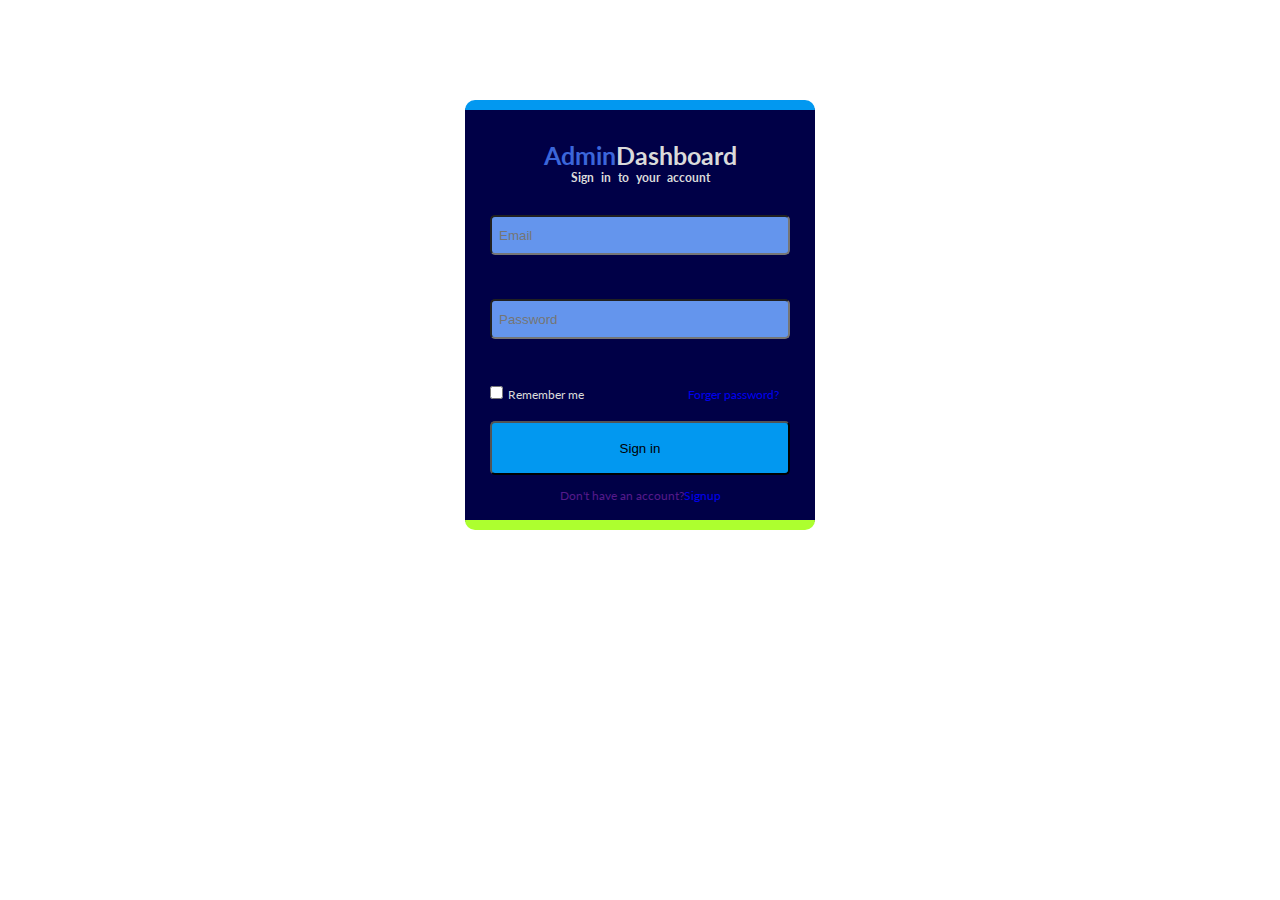
<file: Session3/index.html>
<!DOCTYPE html>
<html lang="en">
  <head>
    <meta charset="UTF-8" />
    <meta http-equiv="X-UA-Compatible" content="IE=edge" />
    <meta name="viewport" content="width=device-width, initial-scale=1.0" />
    <title>Document</title>
    <link rel="stylesheet" href="style.css" />
    <link rel="preconnect" href="https://fonts.googleapis.com" />
    <link rel="preconnect" href="https://fonts.gstatic.com" crossorigin />
    <link
      href="https://fonts.googleapis.com/css2?family=Lato:wght@300;400&display=swap"
      rel="stylesheet"
    />
  </head>
  <body>
    <section class="form">
      <div class="login-form">
        <form onsubmit="validate(event)" name="form">
          <div class="title">
            <h2><span>Admin</span>Dashboard</h2>
            <h4>Sign in to your account</h4>
          </div>
          <div class="user">
            <input
              id="email"
              class="haha"
              type="email"
              placeholder="Email"
              required
              name="email"
            /><br />
            <input
              id="password"
              class="haha"
              type="password"
              placeholder="Password"
              name="password"
            /><br />
            <div class="box">
              <input type="checkbox" id="check" name="check" /><label
                for="check"
                >Remember me</label
              >
              <a href="#">Forger password?</a>
            </div>
            <br />
            <input type="submit" value="Sign in" id="sign-in" />
            <div class="sign_up">
              <p>Don't have an account?</p>
              <a href="#">Signup</a>
            </div>
          </div>
        </form>
      </div>
    </section>
    <script src="./index.js"></script>
  </body>
</html>
</file>
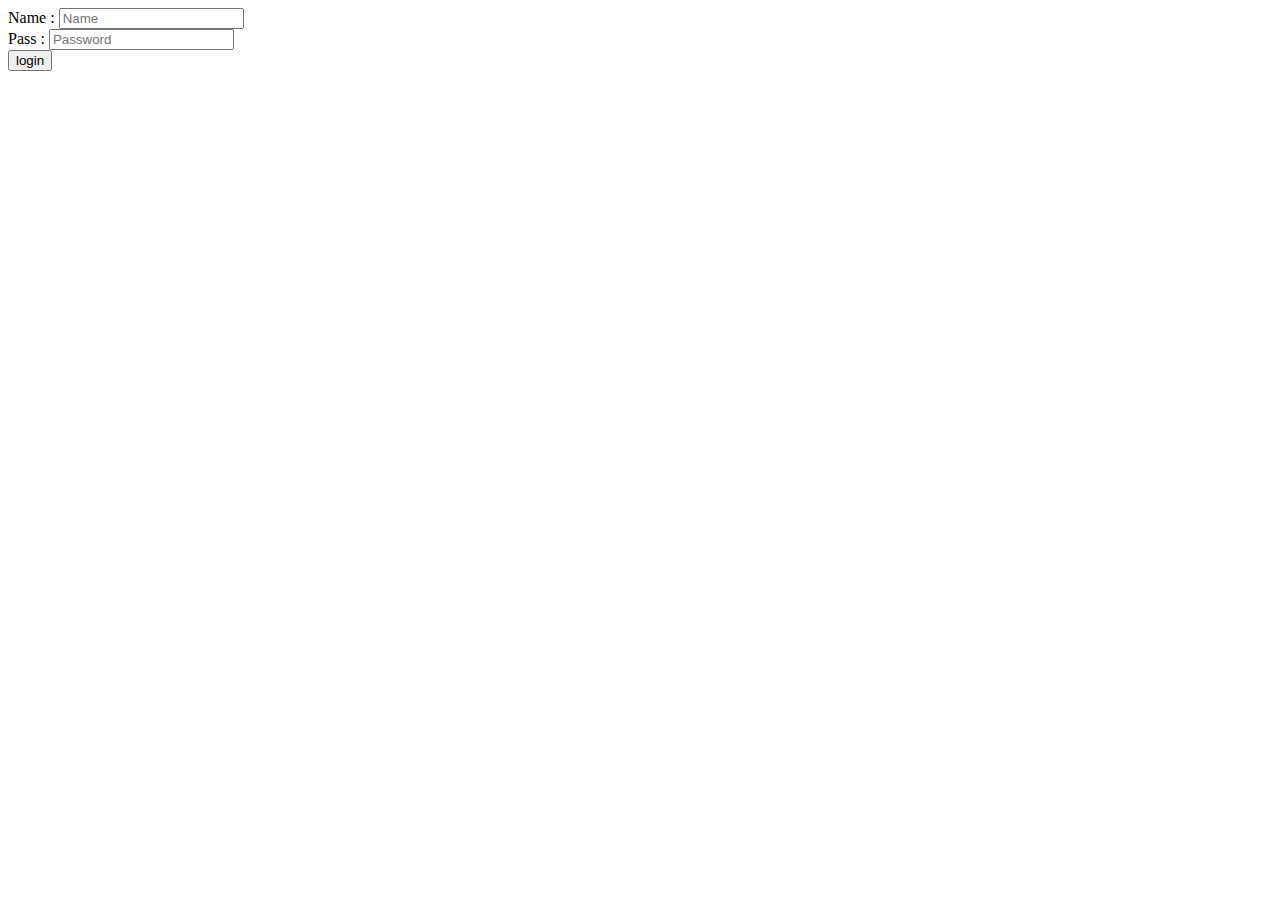
<file: ss7-api/login.html>
<!DOCTYPE html>
<html lang="en">
<head>
    <meta charset="UTF-8">
    <meta http-equiv="X-UA-Compatible" content="IE=edge">
    <meta name="viewport" content="width=device-width, initial-scale=1.0">
    <title>Document</title>
    <link rel="stylesheet" href="./api.js">
</head>
<body>

    <form id="login-table" onsubmit="validate(event)" name="login-table" >
       <div id="name"> <label for="user-name">Name :</label>
    <input type="text" name="name" id="user-name" placeholder="Name"></div>
    <div id="pass"> <label for="user-pass">Pass :</label>
        <input type="password" name="pass" id="user-pass" placeholder="Password"></div>
        <input type="submit" value="login" >
    </form>
    <script src="./login.js"></script>
</body>
</html>
</file>
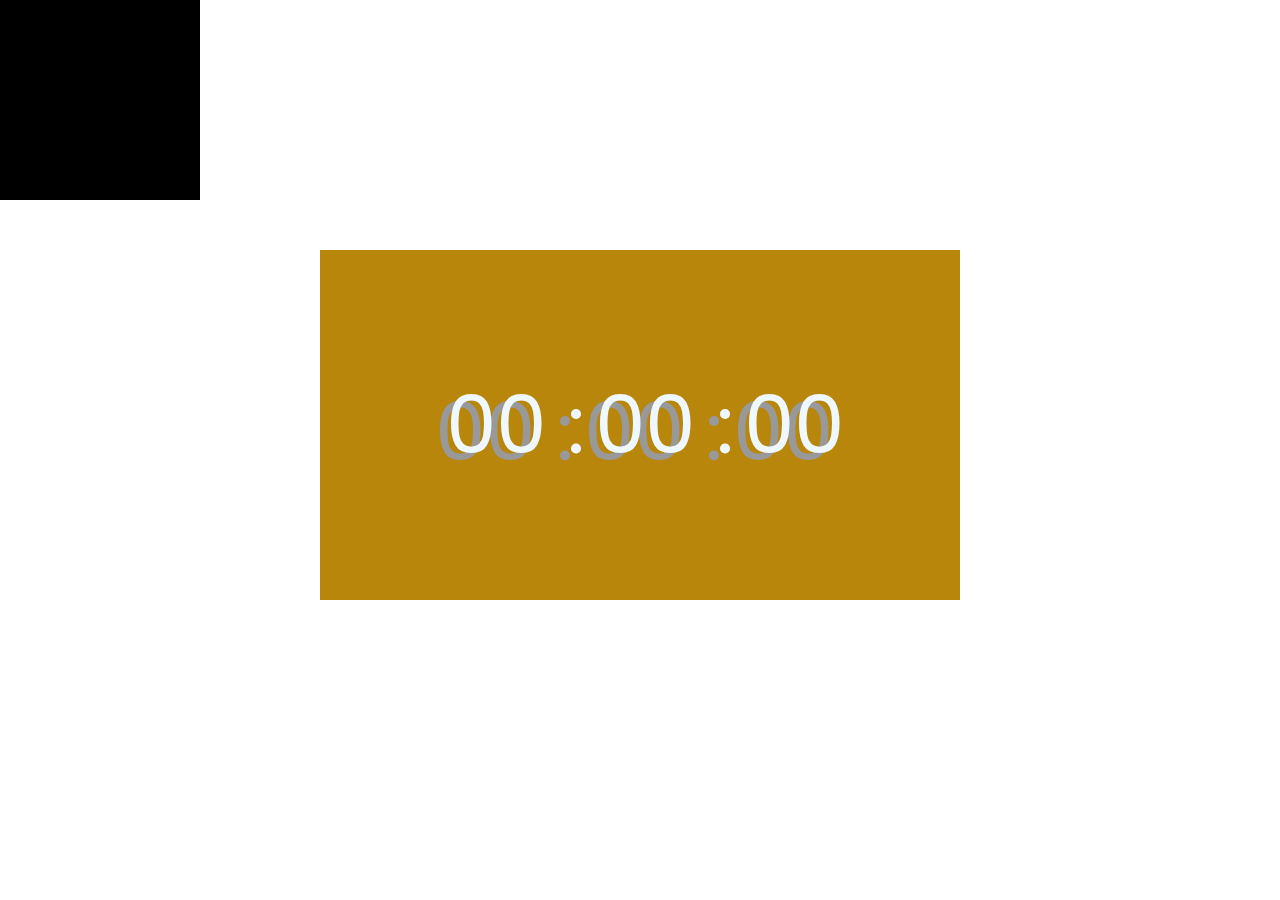
<file: SS4/btvn/hw.html>
<!DOCTYPE html>
<html lang="en">
  <head>
    <meta charset="UTF-8" />
    <meta http-equiv="X-UA-Compatible" content="IE=edge" />
    <meta name="viewport" content="width=device-width, initial-scale=1.0" />
    <link rel="preconnect" href="https://fonts.googleapis.com">
<link rel="preconnect" href="https://fonts.gstatic.com" crossorigin>
<link href="https://fonts.googleapis.com/css2?family=Lato:wght@300;400&family=Poppins:wght@800&display=swap" rel="stylesheet">
    <title>Document</title>
    <link rel="stylesheet" href="./hw.css" />
  </head>
  <body>
    <div id="bai2" onmouseenter="changeColor()" onmouseleave="changeToPink()"></div>
    <div id="clock">
      <p id="hour" class="white shadow">00 :</p>
      <p id="minutes" class="white shadow"> 00 :</p>
      <p id="seconds" class="white shadow"> 00</p>
    </div>
    <script src="./hw.js"></script>
  </body>
</html>
</file>
<file: Session3/style.css>
* {
    margin: 0;
    padding: 0;
    box-sizing: border-box;
}
body{
    color: rgb(218, 218, 218) ;
    font-family: 'Lato', sans-serif;
}
span {
    color: #3b66da;
}
section{
    display: flex;
    justify-content: center;
    margin-top: 100px;
}
.login-form {
    background-color: rgb(0, 0, 71);
    height: 430px;
    width: 350px;
    display: flex;
    justify-content: center;
    overflow: hidden;    border-top: 10px solid #0298f0 ;
    border-radius: 10px;
    border-bottom: solid 10px greenyellow;
}

h2{
    font-size: 25px;
    text-align: center;
    margin-top: 30px;
}
h4{
    word-spacing: 4px;
    font-size: 12px;
    text-align: center;
    margin-bottom: 30px;
}
.haha{
    width: 300px;
    background-color: cornflowerblue;
    outline: none;
    border-radius: 5px;
    height: 40px;
}
#email, #password{
    margin-bottom: 25px;
    color: aliceblue;
    padding: 7px;
}
#check{
   font-size: 1px;
   margin-right: 5px;
}
label{
    font-size: 12px;
}
.box a {
    text-decoration: none;
    font-size: 12px;
    margin-left: 100px;
}
.user{
    display: flex;
    flex-direction: column;
}
#sign-in{
    height: 54px;
    border-radius: 5px;
    background-color: #0298f0;
}
.sign_up{
    display: flex;
    justify-content: center;
    font-size: 12px;
    margin-top: 13px;
}
a{
    text-decoration: none;
}
p{
 color: #551A8B;
}
</file>
<file: SS4/btvn/hw.css>
* {
  margin: 0;
  padding: 0;
  box-sizing: border-box;
  font-family: "Lato", sans-serif;
  font-family: "Poppins", sans-serif;
}

#bai2 {
  width: 200px;
  height: 200px;
  border: 2px solid black;
  background-color: pink;
}

#clock {
  display: flex;
  width: 50%;
  height: 350px;
  background-color: darkgoldenrod;
  justify-content: center;
  align-items: center;
  font-size: 80px;
  margin-top: 20px;
  margin: 50px auto;
}

.shadow {
    text-shadow: -11px 7px 0px #999999;
}


.white {
  color: aliceblue;
  margin-left: 10px;
}
</file>
